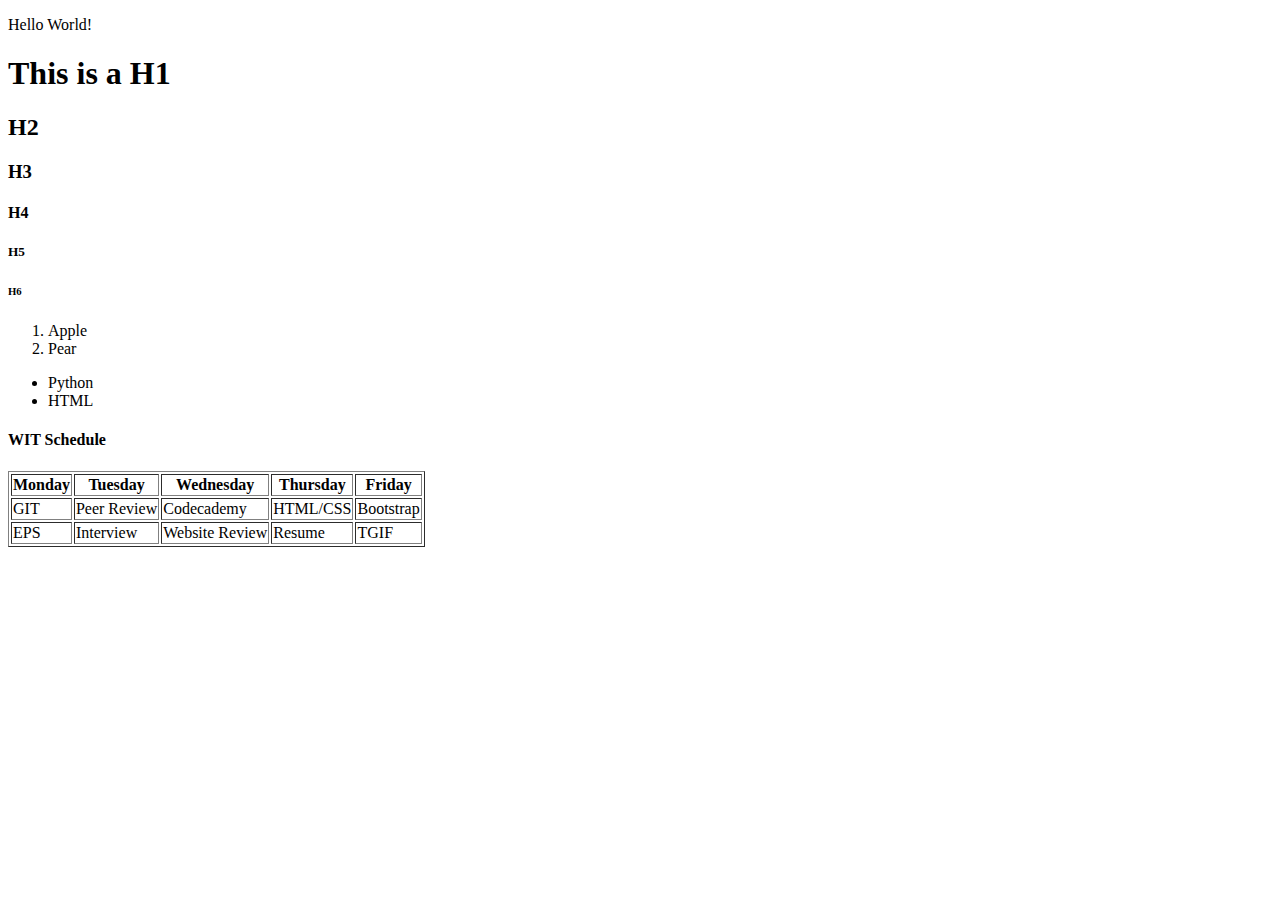
<file: justHTML/index.html>
<!DOCTYPE html>
<html>
    <head>
        <meta name="description" content=""This is WIT HTML">
        <meta name=""viewpot" content="width=device-width" initial-scale="1.0">
        <link href="pathofcssfile" rel="stylesheet" type ="text/css/"/>

    </head>
    <body>
        <p>Hello World!</p>
        <h1>This is a H1</h1>
        <h2>H2</h2>
        <h3>H3</h3>
        <h4>H4</h4>
        <h5>H5</h5>
        <h6>H6</h6>
        <ol>
            <li>Apple</li>
            <li>Pear</li>
        </ol>
        <ul>
            <li>Python</li>
            <li>HTML</li>
        </ul>
        <h4> WIT Schedule</h4>
        <table border="1">
            <thead>
                <tr>
                    <th>Monday</th>
                    <th>Tuesday</th>
                    <th>Wednesday</th>
                    <th>Thursday</th>
                    <th>Friday</th>

                </tr>
            </thead>
            <tbody>
                <tr>
                    <td>GIT</td>
                    <td>Peer Review</td>
                    <td>Codecademy</td>
                    <td>HTML/CSS</td>
                    <td>Bootstrap</td>
                </tr>
                <tr>
                    <td>EPS</td>
                    <td>Interview</td>
                    <td>Website Review</td>
                    <td>Resume</td>
                    <td>TGIF</td>
                </tr>
            </tbody>
        </table>
    </body>
</html>
</file>
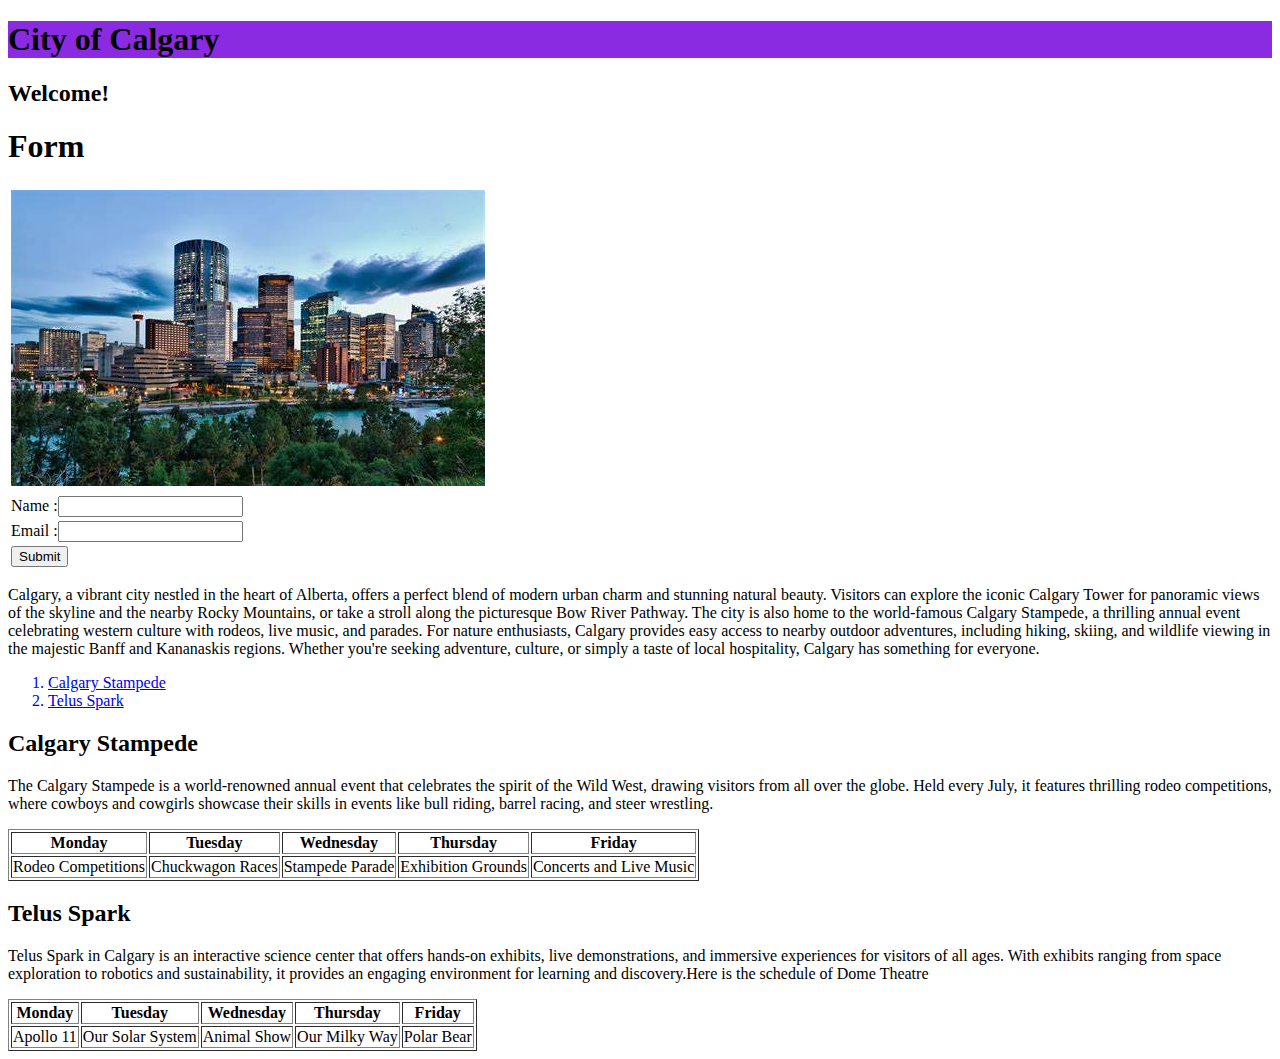
<file: justHTML/CityofCalgary.html>
<!DOCTYPE html>
<html>
    <head>
        <meta name="description" content="This is the City of Calgary">
        <meta name=""viewpot" content="width=device-width" initial-scale="1.0">
        <link href="style.css" rel="stylesheet" type ="text/css/"/> 

    </head>
    <body>
       <div border="1" width="128">
        <h1 style="background-color: blueviolet;"><span>City of Calgary</span> </h1>
        <h2>Welcome!</h2>
        <table>
            <tbody
            <tr>
                <td class="imgstyle"> <img src="Calgary1.jpg"/ alt="Calgary image"></td>
            <td class="formstyle">
                <tr><h1>Form</h1></tr>
                <tr><td><label for="name">Name :</label><input type="text" id="name"></td></tr>
                <tr><td><label for="name">Email :</label><input type="text" id="name"></td></tr>
                <tr><td><input type="submit" value="Submit"></td></tr>
            </td>
            </tr>
             </tbody>
        </table>
        
        <p>Calgary, a vibrant city nestled in the heart of Alberta, 
            offers a perfect blend of modern urban charm and stunning
             natural beauty. Visitors can explore the iconic Calgary
              Tower for panoramic views of the skyline and the nearby 
              Rocky Mountains, or take a stroll along the picturesque 
              Bow River Pathway. The city is also home to the world-famous
               Calgary Stampede, a thrilling annual event celebrating 
               western culture with rodeos, live music, and parades.
                For nature enthusiasts, Calgary provides easy access
                 to nearby outdoor adventures, including hiking, skiing, 
                 and wildlife viewing in the majestic Banff and Kananaskis
                  regions. Whether you're seeking adventure, culture, or
                   simply a taste of local hospitality, Calgary has something for everyone.</p>
        <ol>
            <a href="#Calgary Stampede"><li>Calgary Stampede</li></a>
            <!-- <li>Calgary Zoo</li> -->
            <a href="#TelusSpark"><li>Telus Spark</li></a>
            <!-- <li>Glenbow Museum</li> -->
        </ol>
        </div>
        <div id ="Calgary Stampede">
            <h2>Calgary Stampede</h2>
            <p>The Calgary Stampede is a world-renowned annual 
                event that celebrates the spirit of the Wild West,
                 drawing visitors from all over the globe. Held every July,
                  it features thrilling rodeo competitions, where cowboys 
                  and cowgirls showcase their skills in events like bull riding, 
                  barrel racing, and steer wrestling.</p>
                  <table border="1">
                    <thead>
                        <tr>
                            <th>Monday</th>
                            <th>Tuesday</th>
                            <th>Wednesday</th>
                            <th>Thursday</th>
                            <th>Friday</th>
        
                        </tr>
                    </thead>
                    <tbody>
                        <tr>
                            <td>Rodeo Competitions</td>
                            <td>Chuckwagon Races</td>
                            <td>Stampede Parade</td>
                            <td>Exhibition Grounds</td>
                            <td>Concerts and Live Music</td>
                            
                        </tr>
                        
                    </tbody>
                    </table>
        </div>
        <div id ="TelusSpark">
            <h2>Telus Spark</h2>
            <p>Telus Spark in Calgary is an interactive science center
                 that offers hands-on exhibits, live demonstrations, 
                 and immersive experiences for visitors of all ages. 
                 With exhibits ranging from space exploration to robotics 
                 and sustainability, it provides an engaging environment 
                 for learning and discovery.Here is the schedule of Dome Theatre</p>
                  <table border="1">
                    <thead>
                        <tr>
                            <th>Monday</th>
                            <th>Tuesday</th>
                            <th>Wednesday</th>
                            <th>Thursday</th>
                            <th>Friday</th>
        
                        </tr>
                    </thead>
                    <tbody>
                        <tr>
                            <td>Apollo 11</td>
                            <td>Our Solar System</td>
                            <td>Animal Show</td>
                            <td>Our Milky Way</td>
                            <td>Polar Bear</td>
                            
                        </tr>
                        
                    </tbody>
        </div>
        
        
        
    </body>
</html>
</file>
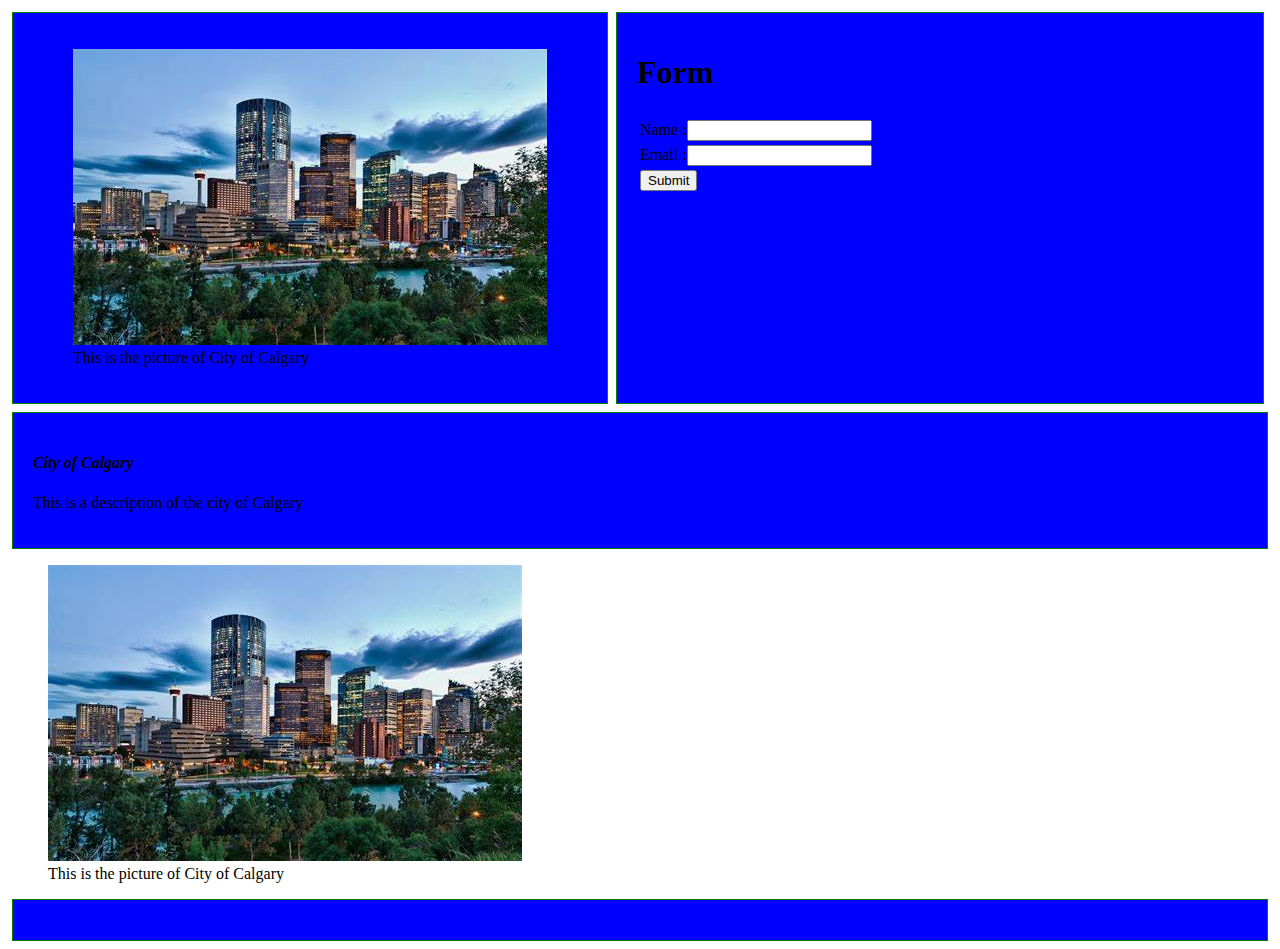
<file: justHTML/semantic.html>
<!DOCTYPE html>
<html>
    <head>
        <link href="style.css" rel="stylesheet" type ="text/css"/> 

    </head>
    <body>
        <div class="displaysection">
            <section class="imagedisplay">
                <figure >
                <img src="Calgary1.jpg"  alt="City of Calgary"  >
                <figcaption>This is the picture of City of Calgary</figcaption>

        </figure>
    </section>
            <section class="formdisplay"><table>
                <tbody>
                
                    <tr><td></td><h1>Form</h1></td></tr>
                    <tr><td><label for="name">Name :</label><input type="text" id="name"></td></tr>
                    <tr><td><label for="name">Email :</label><input type="text" id="name"></td></tr>
                    <tr><td><input type="submit" value="Submit"></td></tr>
                    
            </tbody>
            </table></section>
        </div>
        <div>
        <section>
            <article id="introduction">
                <h4 style="font-style: italic;">City of Calgary</h4>
                <p>This is a description of the city of Calgary</p>
            </article>

        </section>
        <figure >
                <img src="Calgary1.jpg"  alt="City of Calgary"  >
                <figcaption>This is the picture of City of Calgary</figcaption>

        </figure>


        <section>

        </section>
    </div>
    
    </body>
</html>
</file>
<file: justHTML/style.css>
td {
    width:600px;
    border:1
}

.imgstyle{
    align-items: start;
}

.formstyle{
    align-items:end;
}


div section{
    margin: 4px;
    background-color: blue;
    border: 1px solid green;
    padding:20px;

}

.displaysection{
    display:flex ;
    
}
.imagedisplay{
-ms-flex-align: left;

}
.formdisplay{
    -ms-flex-align: right;
}
</file>
